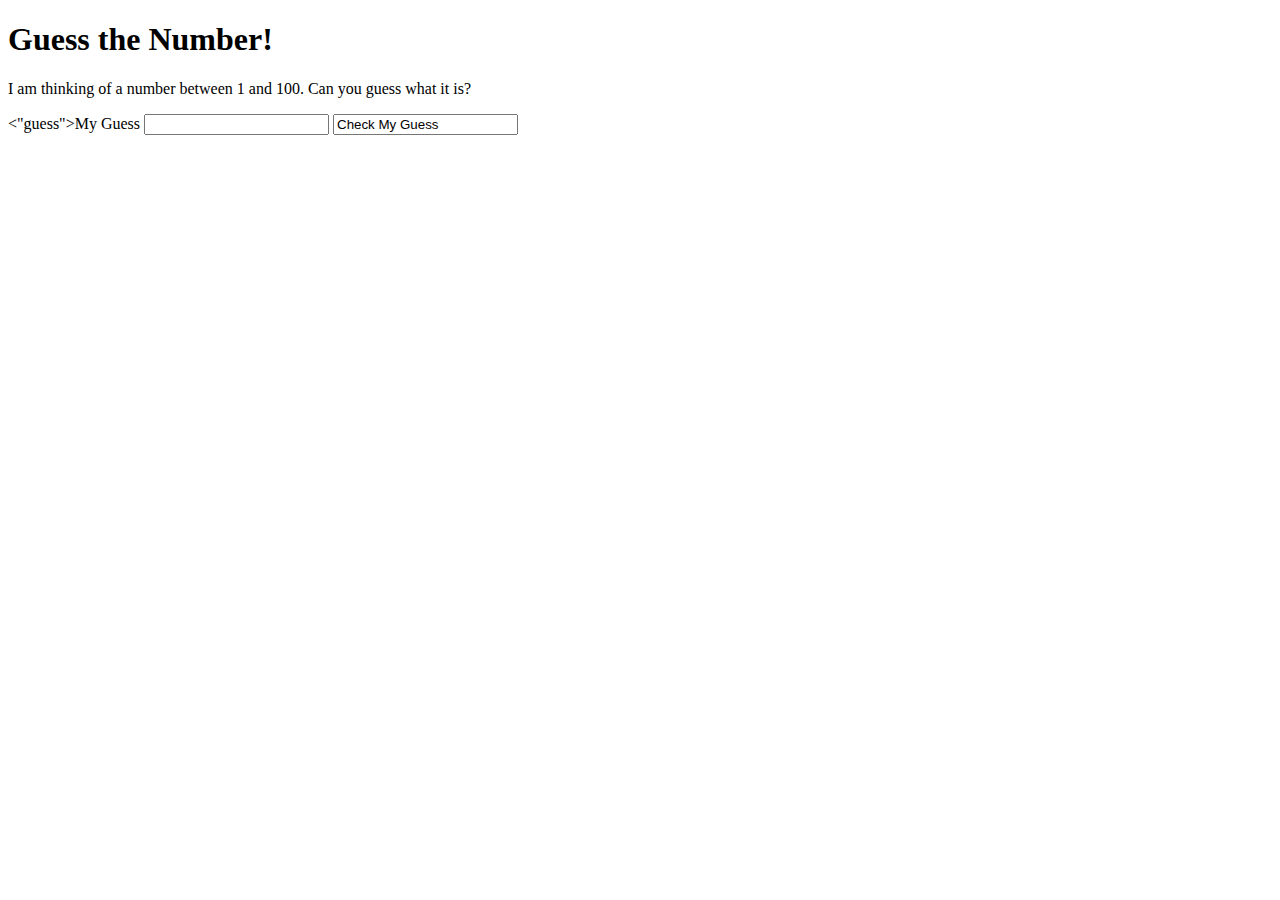
<file: 2022.07.20/Game/index.html>
<!DOCTYPE html>
<html lang="en/ru">
<head>
    <meta charset="UTF-8">
    <meta http-equiv="X-UA-Compatible" content="IE=edge">
    <meta name="viewport" content="width=device-width, initial-scale=1.0">
    <title>JavaScript Guessing Game</title>
</head>
<body>
    <h1>Guess the Number!</h1>
    <p>I am thinking of a number between 1 and 100. Can you guess what it is?</p>
  
    <form>
      <label ><"guess">My Guess</label>
      <input ="number" id ="guess">
      <input ="submit" id ="submitGuess" value ="Check My Guess">
    </form>
  
    <p id="feedback"></p>
  
    <script>
  const randomNumber = Math.floor(Math.random() * 100) + 1
  console.log('Random Number', randomNumber)
  
  function checkGuess() {
  let myGuess = guess.value
  if (myGuess === randomNumber) {
  feedback.textContent = "You got it right!"
  } else if (myGuess > randomNumber) {
  feedback.textContent = "Your guess was " + myGuess + ". That's too high. Try Again!"
  } else if (myGuess < randomNumber) {
  feedback.textContent = "Your guess was " + myGuess + ". That's too low. Try Again!"
       }
     }
  submitGuess.addEventListener('click', checkGuess)
  </script>
  
</body>
</html>
</file>
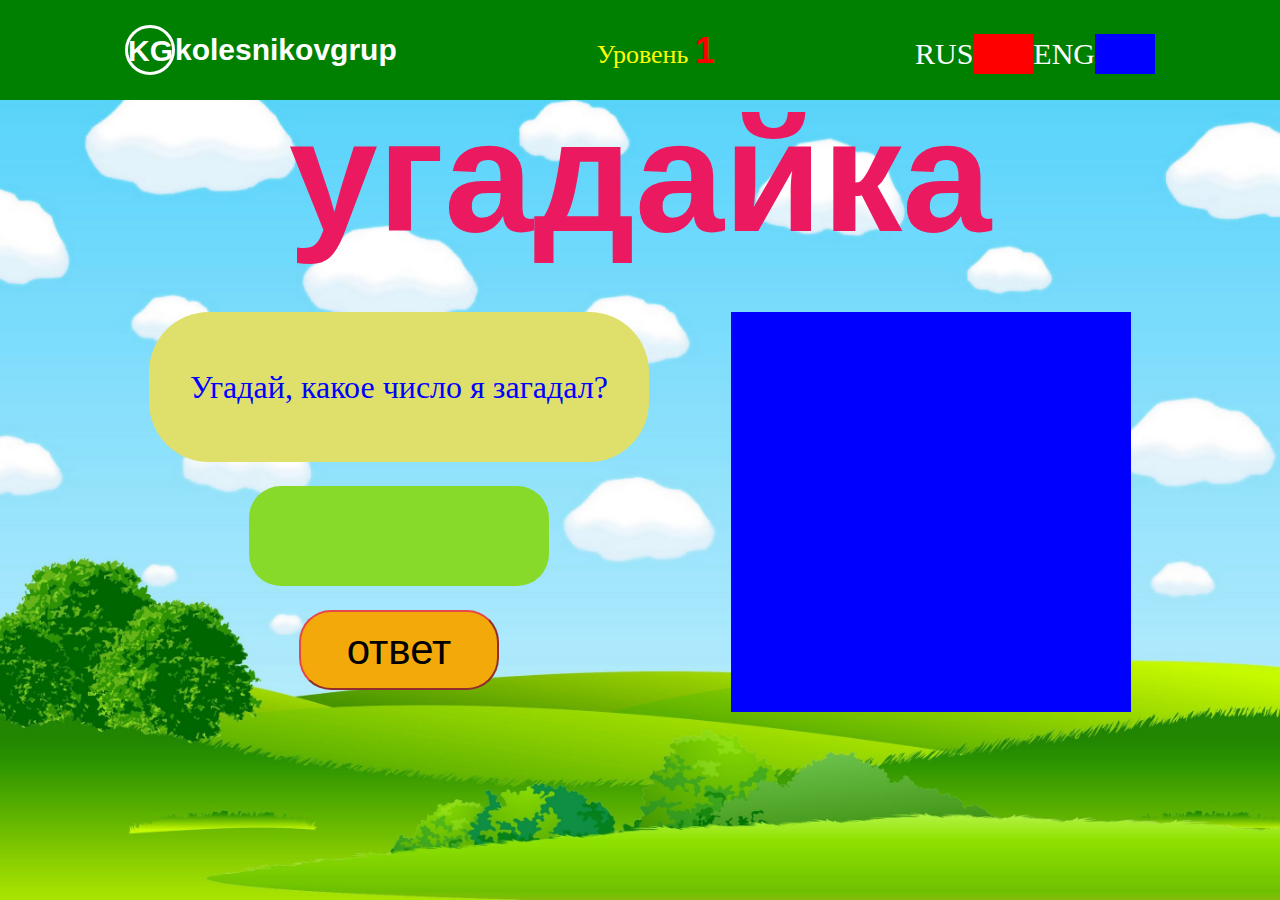
<file: 2022.07.20/Game/game_improvement/index.html>
<!DOCTYPE html>
<html lang="en">
<head>
    <meta charset="UTF-8">
    <meta http-equiv="X-UA-Compatible" content="IE=edge">
    <meta name="viewport" content="width=device-width, initial-scale=1.0">
    <title>Угадайка</title>
    <link rel="stylesheet" href="./css/style.css">
</head>
<body>
    <header class="header">
        <div class="wrapper">
            <div class="header_wrapper">
            <div class="logo">
                    <div class="logo_type">
                        <div class="logo_type-text">KG</div>
                    </div>
                    <div class="logo_doctype">kolesnikovgrup</div>
            </div>
            <div class="level">
                <p class="level_text">
                    Уровень <span class="level_text-numb">1</span>
                </p>
            </div>
            <div class="lang-button">
                <div class="lang lang-ru">
                    <p class="signature signature-ru">RUS</p>
                    <div class="flag flag-ru"></div>
                </div>
                <div class="lang lang-en">
                    <p class="signature signature-en">ENG</p>
                    <div class="flag flag-en"></div>
                </div>
             </div> 
            </div>
        </div>
    </header>

    <main>
        <section class="section">
            <div class="wrapper">
                <div class="game">
                    <div class="title">
                        <h1 class="heading">угадайка</h1>
                    </div>
                    <div class="narration">
                        <div class="dialogue">
                            <div class="question">
                                <p class="task_game">Угадай, какое число я загадал?</p>
                            </div>
                            <div class="form">
                                <form action="" class="attempt">
                                    <input type="number" class="input input_answer">
                                    <input type="submit" class="input input_start" value="ответ">
                                </form>
                            </div>
                        </div>
                        <div class="animal"></div>
                    </div>
                </div>
            </div>
        </section>
    </main>
    <script src="./JS/main.js"></script>  
</body>
</html>
</file>
<file: 2022.07.20/Game/game_improvement/css/style.css>
/* http://meyerweb.com/eric/tools/css/reset/ 
   v2.0 | 20110126
   License: none (public domain)
*/

html, body, div, span, applet, object, iframe,
h1, h2, h3, h4, h5, h6, p, blockquote, pre,
a, abbr, acronym, address, big, cite, code,
del, dfn, em, img, ins, kbd, q, s, samp,
small, strike, strong, sub, sup, tt, var,
b, u, i, center,
dl, dt, dd, ol, ul, li,
fieldset, form, label, legend,
table, caption, tbody, tfoot, thead, tr, th, td,
article, aside, canvas, details, embed, 
figure, figcaption, footer, header, hgroup, 
menu, nav, output, ruby, section, summary,
time, mark, audio, video {
	margin: 0;
	padding: 0;
	border: 0;
	font-size: 100%;
	font: inherit;
	vertical-align: baseline;
}
/* HTML5 display-role reset for older browsers */
article, aside, details, figcaption, figure, 
footer, header, hgroup, menu, nav, section {
	display: block;
}
body {
	line-height: 1;
}
ol, ul {
	list-style: none;
}
blockquote, q {
	quotes: none;
}
blockquote:before, blockquote:after,
q:before, q:after {
	content: '';
	content: none;
}
table {
	border-collapse: collapse;
	border-spacing: 0;
}

html{
    box-sizing: border-box;
    
  }
  *, *::before, *::after{
    box-sizing: inherit;
  }
  body{
    font-family: 'Lato';
    font-style: normal;
    font-size: 16px;
    line-height: 1.2;
    font-weight: normal;
    color: #102746;
  }

img{
  max-width: 100%;
  height: auto;
}


body {
    background: url(../img/background.jpg) no-repeat center;
    background-size: cover;
    position: relative;
}
.header {
    position: absolute;
    width: 100%;
    background: green;
}
 .wrapper{
    max-width: 1060px;
    margin: 0 auto;
    padding: 0 15px; 
 }

.header_wrapper{
    display: flex;
    flex-wrap: wrap;
    align-items: flex-end;
    justify-content: space-between;
    padding: 20px 0;
   }

   .logo {
	display: flex;
	left: 0;
	color: #fff;
    align-items: center;
	font-family:sans-serif;
	font-weight: 700;
    font-size: 30px;
    line-height: 60px;
}
.logo_type {
	width: 50px;
	height: 50px;
	border: 3px solid;
	border-radius: 99999px;
}
.logo_type-text {
	margin-top: -7px;
}

.level {
    margin-bottom: 8px;
}
.level_text{
    color: yellow;
    font-size: 26px;
}
.level_text-numb {
    color: red;
    font-size: 36px;
    font-weight: bold;
    font-family:sans-serif;
}

.lang-button {
    display: flex;
    margin-bottom: 6px;
}
.lang {
    display: flex;
    align-items: center;
}
.flag {
    width: 60px;
    height: 40px;
}
.flag-ru {
    background-color: red;
}
.flag-en {
    background-color: blue;
}
.signature {
    color: #fff;
    font-size: 30px;
}


.game {
    padding-top: 80px;
    height: 100vh;
}
.title {
    margin: 0 auto;
    margin-bottom: 40px;
}
.heading {
    text-align: center;
    font-size: 160px;
	font-family:sans-serif;
	font-weight: 900;
    color: rgb(235, 25, 95);
}
.narration{
    display: flex;
    justify-content: space-between;
    padding: 0 24px;
}
.question {
    display: table-cell;
    vertical-align: middle;
    width: 500px;
    height: 150px;
    background-color: rgb(223, 223, 108);
    border-radius: 60px;
}
.task_game {
    text-align: center;
    font-size: 32px;
    color: blue;
}
.form {
    margin-top: 24px;
}
.input {
    display: block;
}
.input_answer {
    width: 300px;
    height: 100px;
    margin-left: 100px;
    text-align: center;
    color: purple;
    background-color: rgb(135, 218, 41);
    font-size: 42px;
    border-radius: 32px;
    border: none;
    margin-bottom: 24px;
}
.input_start {
    margin: 0 auto;
    width: 200px;
    height: 80px;
    border-radius: 32px;
    background-color: rgb(243, 169, 10);
    border-color: rgb(230, 72, 72);
    font-size: 42px;
}
.input_start:hover {
    background-color: rgb(243, 29, 10); 
}
.animal {
    width: 400px;
    height: 400px;
    background-color: blue;
}
</file>
